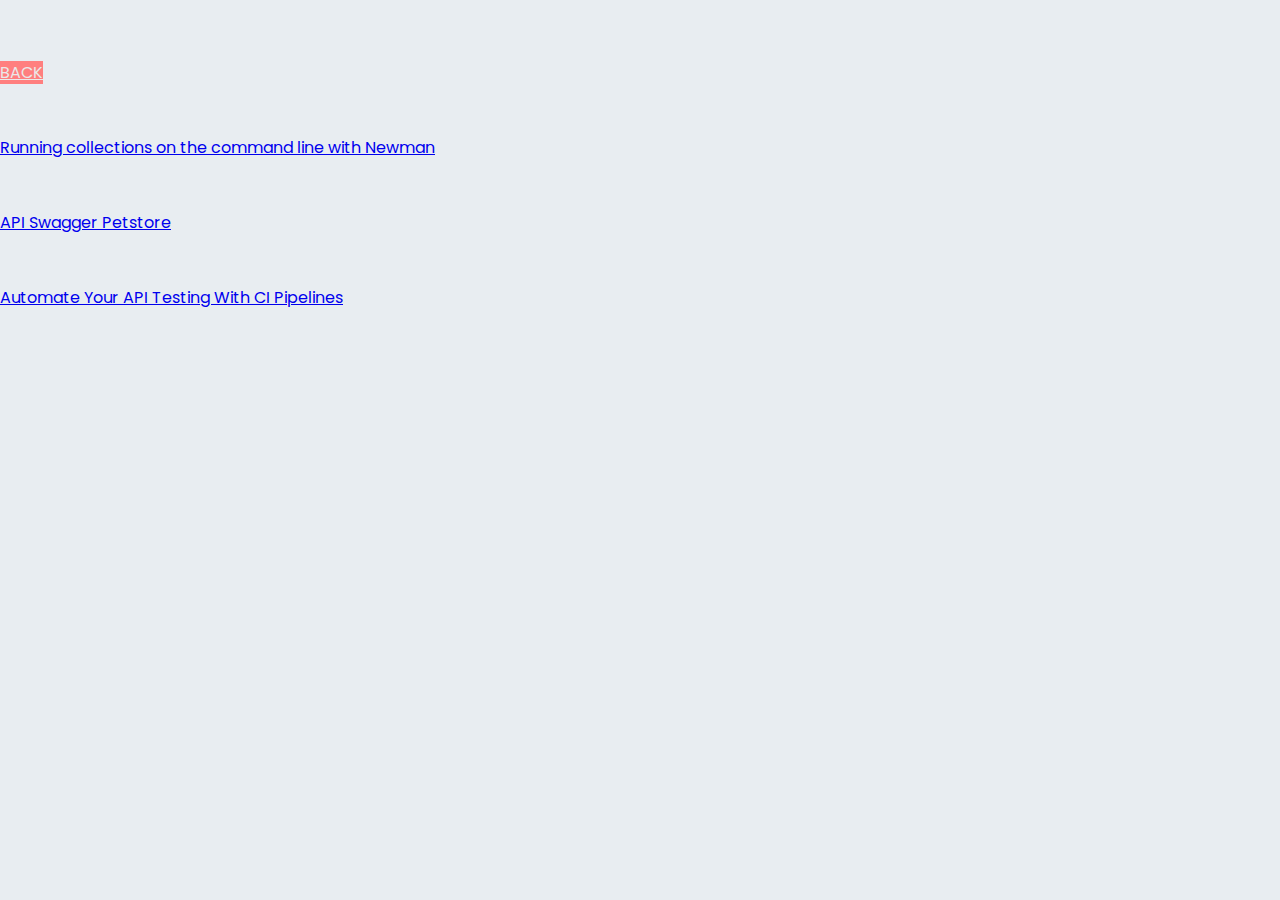
<file: learn.html>
<!DOCTYPE html>
<html lang="en">
<head>
    <meta charset="UTF-8">
    <meta http-equiv="X-UA-Compatible" content="IE=edge">
    <meta name="viewport" content="width=device-width, initial-scale=1.0">
    <title>Links</title>
    <link rel="preconnect" href="https://fonts.googleapis.com">
<link rel="preconnect" href="https://fonts.gstatic.com" crossorigin>
<link href="https://fonts.googleapis.com/css2?family=Cinzel&family=Poppins:wght@300;600&family=Rajdhani&display=swap" rel="stylesheet">

    <style>
      *{
        font-family: 'Poppins', sans-serif;
      }
    </style>
    <link rel="stylesheet" href="styles.css">
</head>
<body>
    <a style="color: rgb(235, 232, 232); background-color: rgb(255, 127, 127);" href="/index.html">BACK</a>
    <br>
    <br>
    <br>
    <a href="https://learning.postman.com/docs/running-collections/using-newman-cli/command-line-integration-with-newman/">Running collections on the command line with Newman</a>
    <br>
    <br>
    <br>
    <a href="https://petstore.swagger.io/">API Swagger Petstore</a>
    <br>
    <br>
    <br>
    <a href="https://betterprogramming.pub/automate-your-api-testing-with-ci-pipelines-ee6b8d133114">Automate Your API Testing With CI Pipelines
    </a>
</body>
</html>
</file>
<file: styles.css>
*{
  margin-left: 0px;
  margin-right: 0px;
  margin-top: 30px;
  background: rgb(232, 237, 241);
}

p{
  margin-left: 40px;
  margin-right: 60px;
  padding-bottom: 15px;
  color: rgb(68, 68, 68);
  font-size: 30px;
  background: transparent;
  
}

.hero img {

border-radius: 100%;
width: 300px;
display: block;
margin: 0 auto;
filter: drop-shadow(0px 4px 4px rgba(0, 0, 0, 0.65));

}

.hero {
background: linear-gradient(rgb(19, 26, 39), rgba(1, 35, 43, 0.2)),
url("./pexels-marina-leonova-7718587.jpg");
height: 900px;
padding-top: 185px;
background-position: top center;
background-size: cover;
margin-top: -60px;
margin-bottom: -30px;
margin-right: -10px;
background-attachment: fixed;
}


.name{
text-align: center;
margin-top: 45px;
background: transparent;
font-size: 50px;
color: rgb(230, 230, 230);
filter: drop-shadow(0px 4px 4px rgba(0, 0, 0, 0.9));
}
.qa{
  margin-top: -30px;
color: rgb(221, 221, 221);
text-align: center;
padding: 10px;
background: transparent;
font-size: 35px;
filter: drop-shadow(0px 4px 4px rgba(0, 0, 0, 0.9));
}

.btn1{
  margin: 50px auto;
  justify-content: space-around;
  display: block;
  width: 180px;
  height: 70px;
	padding: 0.5rem 1rem;
	background-color: rgba(160, 160, 160, 0.7);
	color: #fff;
	font-size: 1.1rem;
	border: none;
	outline: none;
	cursor: pointer;
	transition: .3s;
  filter: drop-shadow(0px 4px 4px rgba(0, 0, 0, 0.25));
 

}


.btn1:hover{
    background-color: #4488a8;
    transform: scale(1.1);
}


.social a{
  text-decoration: none;
  font-size: 88px;
  color: rgb(232, 237, 241);
  width: 90px;
  height: 90px;
  text-align: center;
  transition: 0.4s all;
  line-height: 58px;
  cursor: pointer;
  background: transparent;
  filter: drop-shadow(0px 4px 4px rgba(0, 0, 0, 0.25));
}

.social a:hover{
  transform: scale(1.3);
  color: #4488a8;
}


.xperience{
  text-align: center;
  font-size: 50px;
  filter: drop-shadow(0px 4px 4px rgba(0, 0, 0, 0.25));
  margin-top: 170px;
  padding-top: 30px;
  color: rgba(1, 35, 43);
  background: transparent;
}

.womu h1{
margin-left: 40px;
color: rgb(40, 67, 88);
margin-top: 15px;
margin-bottom: -20px;
background: transparent;

}
ul li{
color: rgb(34, 34, 34);
font-size: 20px;
background: transparent;
margin-left: 2%;

}

.technop h1{
color: rgb(40, 67, 88);
margin-left: 40px;
margin-top: 15px;
margin-bottom: 15px;
background: transparent;
}

.technop{
 margin-right: 20px;
 margin-left: 20px;
 margin-top: -20px;
  padding: 30px;
  filter: drop-shadow(0px 4px 4px rgba(0, 0, 0, 0.25));
  
}


.womu{

margin: 20px;
padding: 30px;
filter: drop-shadow(0px 4px 4px rgba(0, 0, 0, 0.25));
border-top: solid black 1px;

}

.skills h1{
  text-align: center;
  font-size: 40px;
  filter: drop-shadow(0px 4px 4px rgba(0, 0, 0, 0.95));
  margin: 20px;
  color: rgba(1, 35, 43);
  background: transparent;
}
.skills{
  margin: 20px;
  height: 900px;
  filter: drop-shadow(0px 4px 4px rgba(1, 16, 37, 0.15));
  background: rgba(255, 255, 255, 0.5);
  border-top: solid black 1px;
}

#slilltitle {
 background: transparent;
  text-align: center;
  color: rgba(1, 35, 43);
  font-size: 40px;
  margin-top: 50px;
}

#tol{
  position: absolute;
  background: transparent;
  gap: 10px; 
  display: grid;
}

table{
  grid-template: 100px / auto auto auto;
  border: 1px solid black;
  background: rgb(30, 59, 92);
  margin: 50px auto;

}

table th{
  padding: 20px;
  font-weight: 100;
}

.ttitle{
  font-size: 25px;
  font-weight: 600;
  color: #4488a8;
}


#hire {
  text-align: center;
  color: rgba(1, 35, 43);
  filter: drop-shadow(0px 4px 4px rgba(0, 0, 0, 0.25));
  padding: 20px;
  margin: 20px;
  font-size: 40px;
  background: transparent;  
}


#looking{
  font-size: large;
  color: rgba(1, 77, 148, 0.582);
  font-size: 39px;
  text-align: center;
}
/*=-----Form--------*/

.container{
	padding-top: 20px;
  margin: 20px;
  filter: drop-shadow(0px 4px 4px rgba(1, 16, 37, 0.15));
  border-top: solid black 1px;
  background: rgba(255, 255, 255, 0.5);

}

.right{
	padding: 15px 15px;
  
}

h2{
	text-align: center;
	margin-bottom: 10px;
  margin-top: -20px;
}

.field{
	width: 50%;
	border: 2px solid rgba(0, 0, 0, 0);
	outline: none;
	background-color: rgb(19, 26, 39, 0.1);
	padding: 0.5rem 1rem;
	font-size: 1.1rem;
	margin-bottom: 22px;
	transition: .3s;
  margin-left: 24%;
}

.field:hover{
	background-color: rgba(68, 130, 187, 0.2);
}

textarea{
	min-height: 100px;
}

.btn{
	margin: 50px auto;
  width: 53%;
  justify-content: space-around;
  display: block;
	padding: 0.5rem 1rem;
	background-color: rgba(55, 87, 146, 0.6);
	color: #fff;
	font-size: 1.1rem;
	border: none;
	outline: none;
	cursor: pointer;
	transition: .3s;
}

.btn:hover{
    background-color: #4488a8;
    transform: scale(1.1);
}

.field:focus{
  border: 2px solid rgba(30,85,250,0.47);
  background-color: #fff;
}

.social{
  margin: -150px auto;
  justify-content: space-around;
  display: flex;
  max-width: 700px;
  background: transparent;
}

#status{
  width: 90px;
  font-size: 20px;
  border: 1px solid black;
  
}

#status.sucess{
  background: green;
}

#status.error{
background: red;
}
</file>
